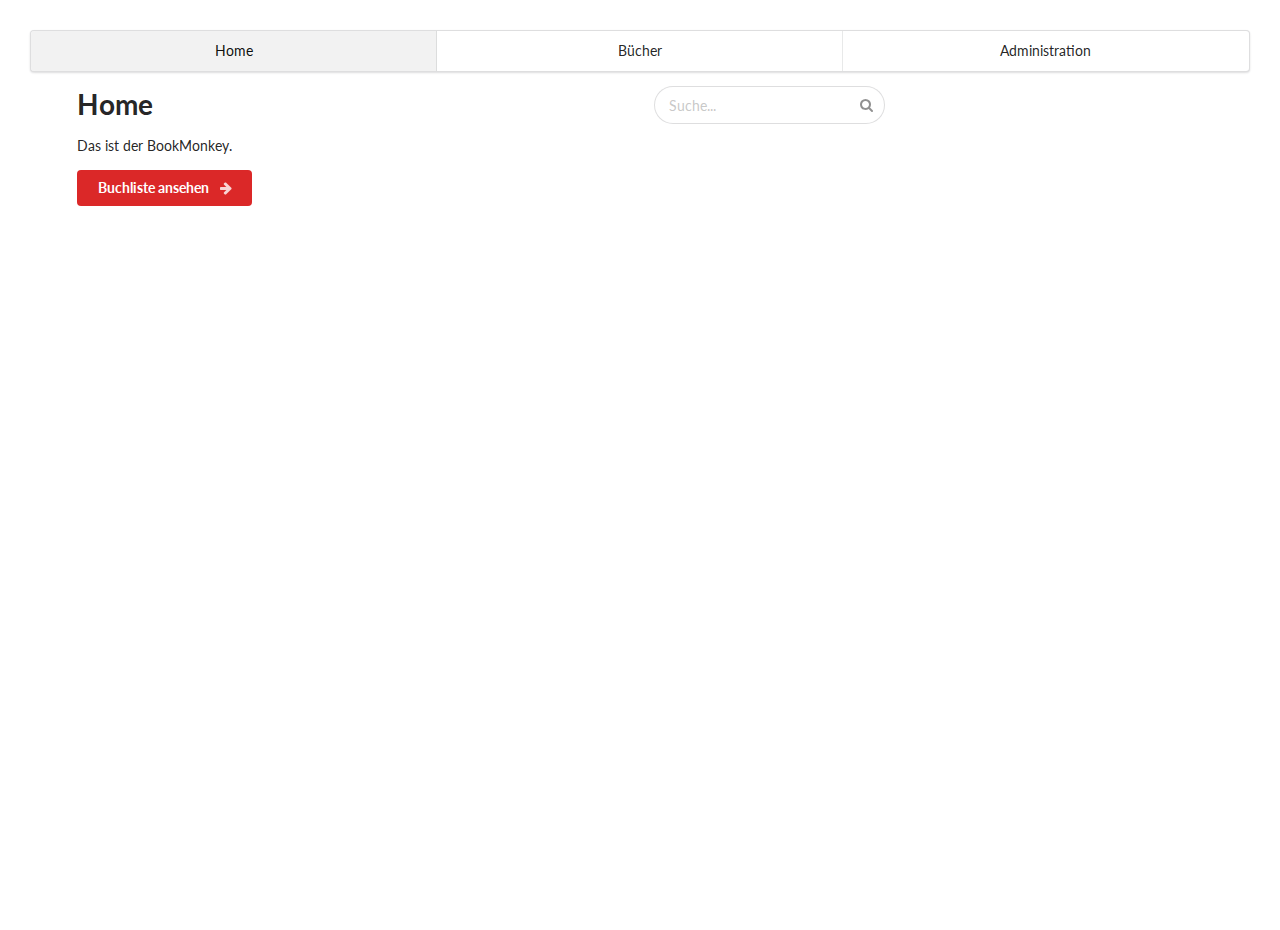
<file: index.html>
<!doctype html><html lang="en"><head><meta charset="utf-8"><title>BookMonkey</title><base href="/"><meta name="viewport" content="width=device-width,initial-scale=1"><link rel="icon" type="image/x-icon" href="favicon.ico"><link href="styles.8b0410f9dd4bc83c720f.bundle.css" rel="stylesheet"/></head><body><bm-root></bm-root><script type="text/javascript" src="inline.71e612c5ff0165eca936.bundle.js"></script><script type="text/javascript" src="polyfills.ec48c83ec34c0cee56f2.bundle.js"></script><script type="text/javascript" src="main.60e896849aa9826fb50c.bundle.js"></script></body></html>
</file>
